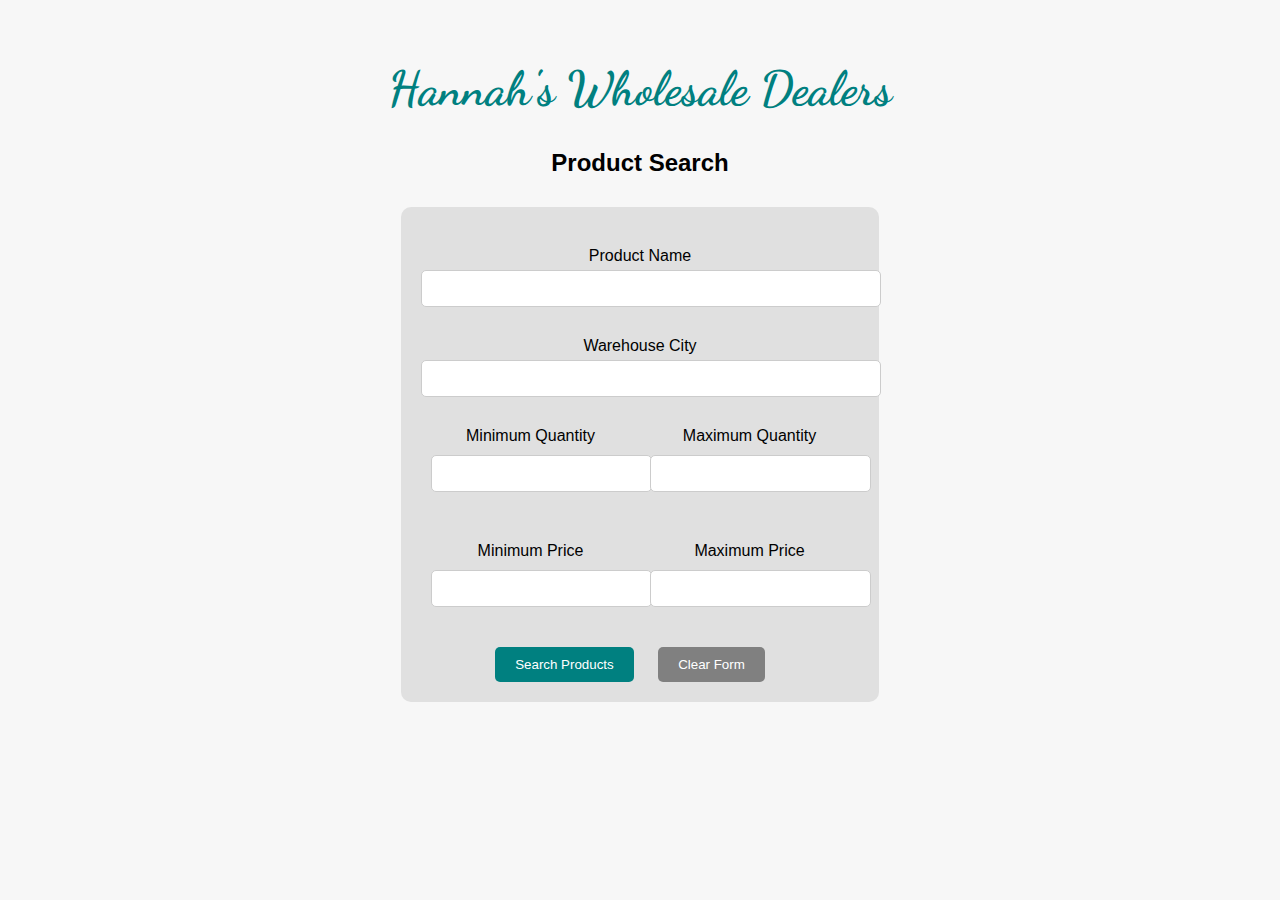
<file: index.html>
<!DOCTYPE html>
<html lang="en">
<head>
<meta charset="UTF-8">
<meta name="viewport" content="width=device-width, initial-scale=1.0">
<title>Hannah's Wholesale Dealers</title>
<link href="https://fonts.googleapis.com/css2?family=Dancing+Script:wght@700&display=swap" rel="stylesheet">
<link rel="stylesheet" href="styles.css">
</head>
<body>
<div class="container">
    <h1>Hannah's Wholesale Dealers</h1>
    <h2>Product Search</h2>
    <div class="search-box">
        <form id="productSearchForm">
            <label for="productName">Product Name</label>
            <input type="text" id="productName" name="productName">
    
            <label for="warehouseCity">Warehouse City</label>
            <input type="text" id="warehouseCity" name="warehouseCity">
    
            <div class="input-group">
                <div class="input-container">
                    <label for="minQuantity">Minimum Quantity</label>
                    <input type="number" id="minQuantity" name="minQuantity">
                </div>
                
                <div class="input-container">
                    <label for="maxQuantity">Maximum Quantity</label>
                    <input type="number" id="maxQuantity" name="maxQuantity">
                </div>
            </div>
    
            <div class="input-group">
                <div class="input-container">
                    <label for="minPrice">Minimum Price</label>
                    <input type="number" id="minPrice" name="minPrice" step="0.01">
                </div>
                
                <div class="input-container">
                    <label for="maxPrice">Maximum Price</label>
                    <input type="number" id="maxPrice" name="maxPrice" step="0.01">
                </div>
            </div>
    
            <div class="form-buttons">
                <button type="submit">Search Products</button>
                <button type="button" onclick="clearForm()">Clear Form</button>
            </div>
        </form>
    </div>
    
    
</div>
<script src="script.js"></script>
</body>
</html>
</file>
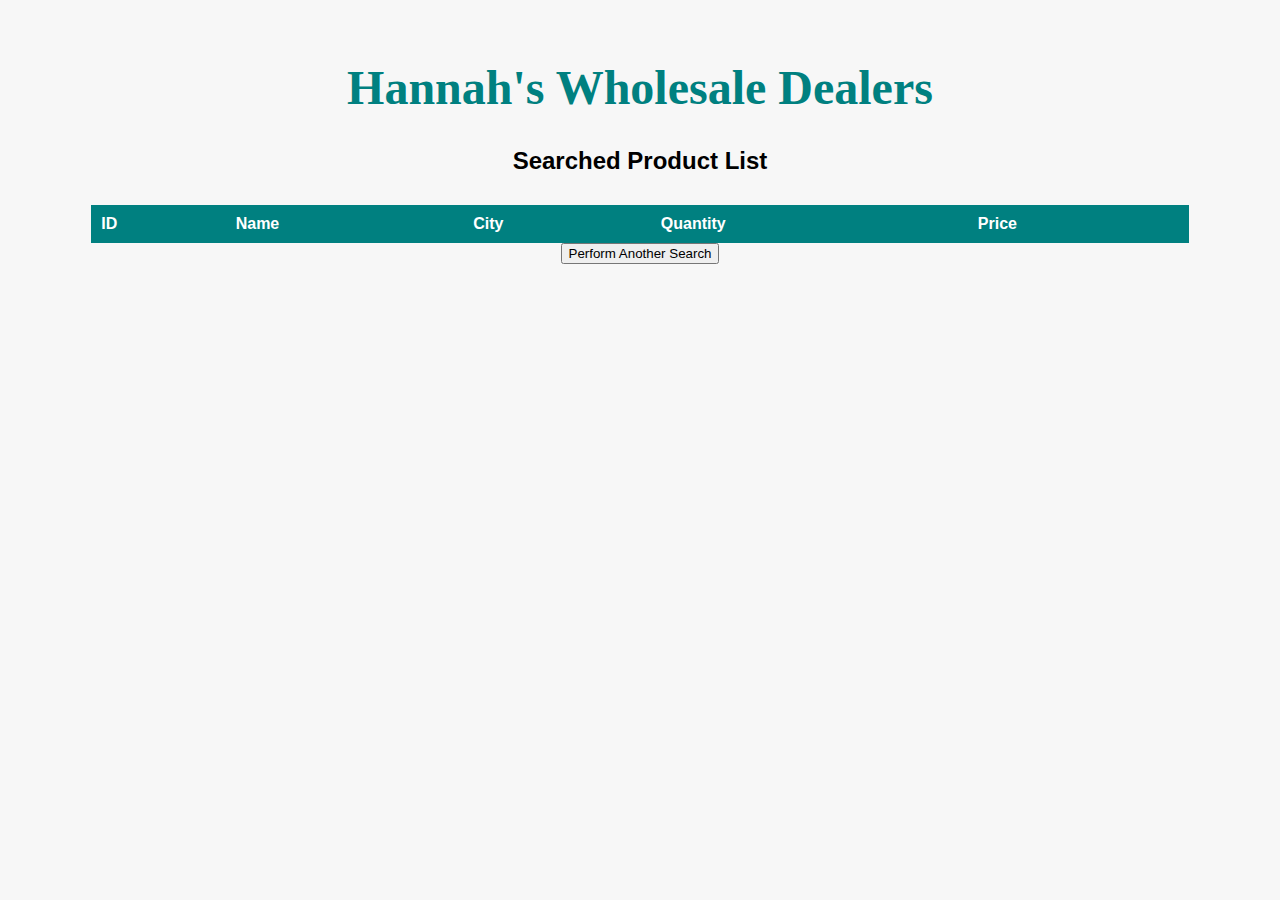
<file: results.html>
<!DOCTYPE html>
<html lang="en">
<head>
<meta charset="UTF-8">
<meta name="viewport" content="width=device-width, initial-scale=1.0">
<title>Search Results - Hannah's Wholesale Dealers</title>
<link rel="stylesheet" href="styles.css">
</head>
<body>
<div class="container">
    <h1>Hannah's Wholesale Dealers</h1>
    <h2>Searched Product List</h2>
    <table id="resultsTable">
        <thead>
            <tr>
                <th>ID</th>
                <th>Name</th>
                <th>City</th>
                <th>Quantity</th>
                <th>Price</th>
            </tr>
        </thead>
        <tbody>
            <!-- Results will be inserted here -->
        </tbody>
    </table>
    <button onclick="window.location.href='index.html'">Perform Another Search</button>
</div>
<script src="resultsScript.js"></script>
</body>
</html>
</file>
<file: styles.css>
body {
    font-family: Arial, sans-serif;
    text-align: center;
    background-color: #f7f7f7;
}

.container {
    width: 90%;
    margin: auto;
    padding: 20px;
    box-sizing: border-box;
}

h1 {
    color: teal;
    font-family: 'Dancing Script', cursive;
    font-size: 48px;
}

h2 {
    font-size: 24px;
    margin-bottom: 30px;
}

.search-box {
    background-color: #e0e0e0; /* Light grey background */
    padding: 20px;
    display: inline-block;
    margin: auto;
    border-radius: 10px;
}

label {
    display: block;
    margin-top: 20px;
}

input[type="text"],
input[type="number"] {
    width: 100%;
    padding: 10px;
    margin-top: 5px;
    margin-bottom: 10px;
    border: 1px solid #ccc;
    border-radius: 5px;
}

.input-group {
    display: flex;
    justify-content: space-between;
    margin-bottom: 20px;
}

.input-container {
    flex: 1;
    margin: 0 10px;
}

.input-container label {
    display: block;
    margin-bottom: 5px;
}

.form-buttons button {
    padding: 10px 20px;
    margin-top: 10px;
    margin-right: 20px;
    border: none;
    border-radius: 5px;
    background-color: teal;
    color: white;
    cursor: pointer;
}

.form-buttons button:last-child {
    background-color: grey;
}

.form-buttons button:hover {
    opacity: 0.8;
}

table {
    width: 100%;
    border-collapse: collapse;
    margin-top: 20px;
}

table, th, td {
    border: 1px solid black;
    padding: 10px;
    text-align: left;
}

th {
    background-color: #f0f0f0;
}



#resultsTable {
    background-color: #e0e0e0; 
    border-collapse: collapse; 
    width: 100%; 
    margin-top: 20px; 

}

#resultsTable, #resultsTable th, #resultsTable td {
    border: none; 
}

#resultsTable th {
    background-color: teal; 
    color: white; 
    padding: 10px; 
    text-align: left; 
}
/* Responsive adjustments for smaller screens */
@media (max-width: 768px) {
    .input-group {
        flex-direction: column;
    }

    .input-container {
        margin: 0 0 20px 0;
    }

    .form-buttons button {
        margin-right: 0;
        margin-bottom: 10px;
    }
}
</file>
